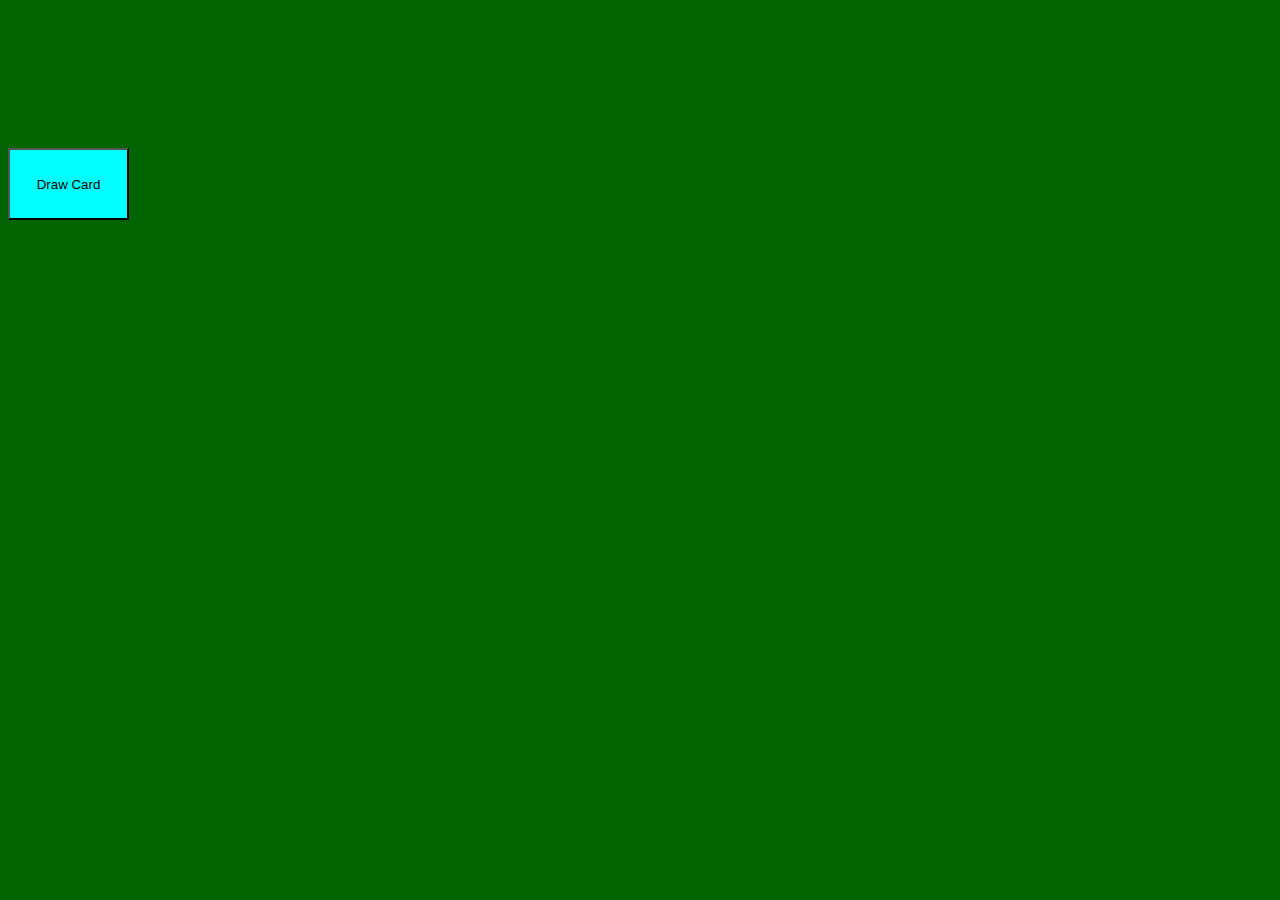
<file: deckOfCards/drawCard.html>
<!DOCTYPE html>
<html lang="en">

<head>
    <meta charset="UTF-8">
    <meta name="viewport" content="width=device-width, initial-scale=1.0">
    <title>Document</title>
    <link rel="stylesheet" href="style.css">
</head>

<body>
    <button id="draw">Draw Card</button>
    <div id="cardStack"></div>
</body>
<script src="deckApp.js"></script>

</html>
</file>
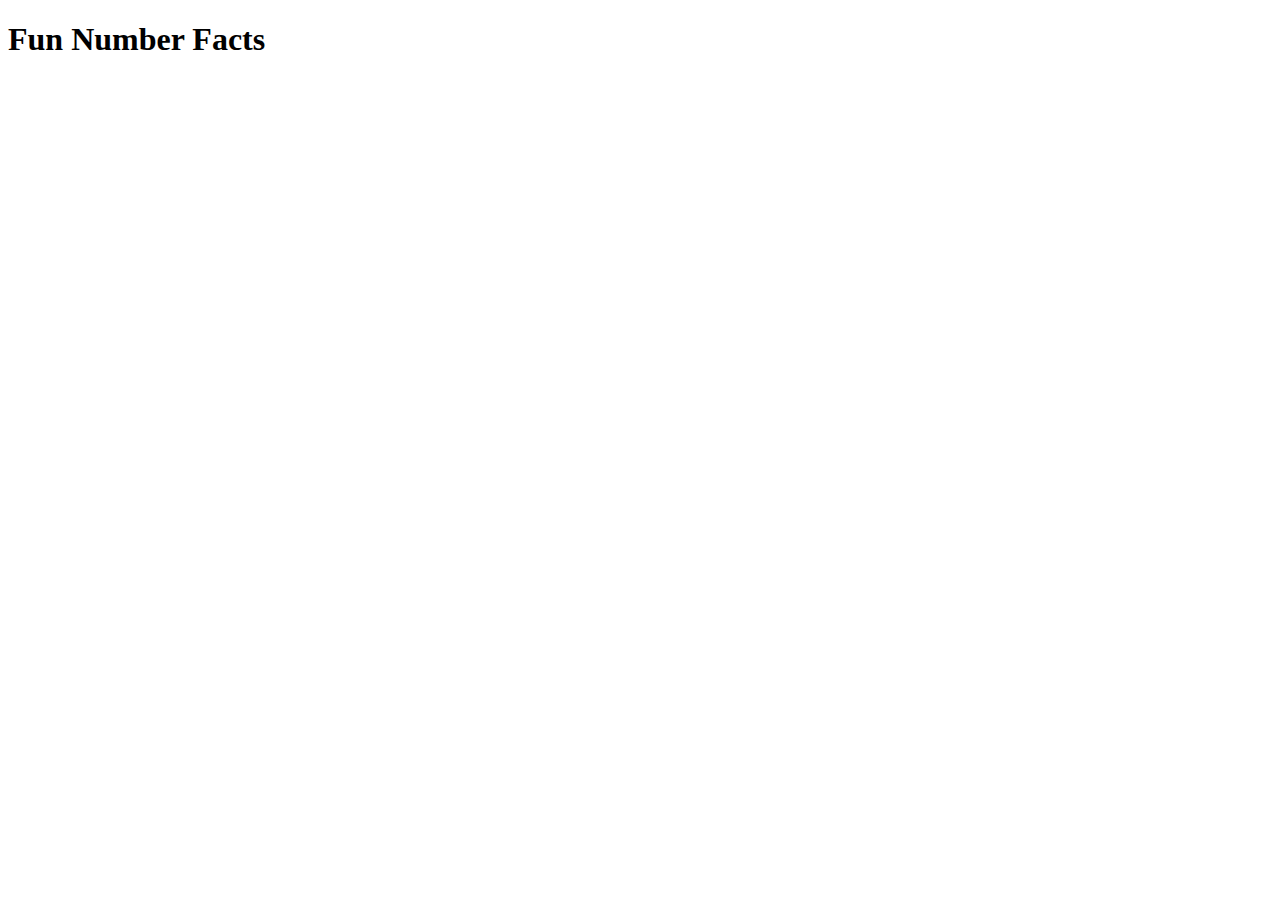
<file: numberFacts/number.html>
<!DOCTYPE html>
<html lang="en">

<head>
    <meta charset="UTF-8">
    <meta name="viewport" content="width=device-width, initial-scale=1.0">
    <title>Document</title>
</head>

<body>
    <h1>Fun Number Facts</h1>

    <p></p>
</body>
<script src="numberApp.js"></script>

</html>
</file>
<file: deckOfCards/style.css>
img {
    margin-left: 50em;
}

body {
    background-color: darkgreen;
}

button {
    margin-top: 10.5em;
    padding: 2em;
    background-color: aqua;
}

@media (max-width: 972px) {
    img {
        margin-left: 25em;
    }
}

@media (max-width: 768px) {
    img {
        margin-left: 15em;
    }
}

@media (max-width: 500px) {
    img {
        margin-left: 9em;
    }
}
</file>
